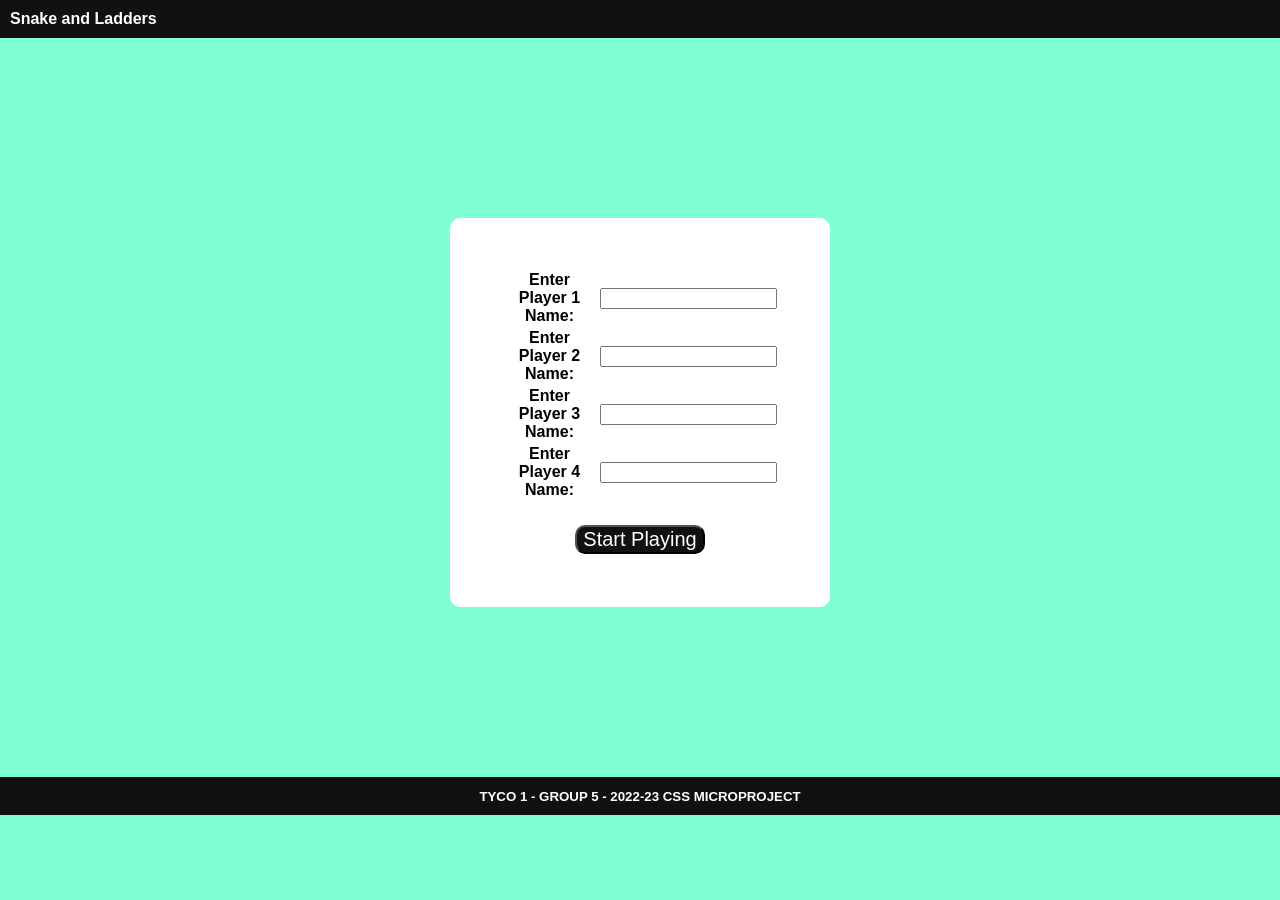
<file: index.html>
<!DOCTYPE html>
<html lang="en">

<head>
    <title>Snake and Ladders</title>
    <link rel="stylesheet" href="style2.css">

    <div class="header">
        <h4>Snake and Ladders</h4>
    
    </div> 
</head>


<body onload="setplayer()" height="100%">



    <div class="start">
        <form name="playerdata">
            <table border=0 width="100%">
            <tr align="center">
                <td><b>Enter Player 1 Name:</b></td>
                <td><input type="text" name="player1"><br></td>
            </tr>
            <tr align="center">
                <td><b>Enter Player 2 Name:</b></td>
                <td><input type="text" name="player2"><br></td>
            </tr>
            <tr align="center">
                <td><b>Enter Player 3 Name:</b></td>
                <td><input type="text" name="player3"><br></td>
            </tr>
            <tr align="center">
                <td><b>Enter Player 4 Name:</b></td>
                <td><input type="text" name="player4"><br></td>
            </tr>
            <tr>
                <td><br></td>
            </tr>
            <tr align="center">
                <td colspan="2"><input type="button" class="button1" value="Start Playing" onclick="setdata()"></td>
                
            </tr>
  
           
            
            </table>
        </form>
    </div>
    <script>
        function setdata() {
            with (document.forms.playerdata) {
                if(player1.value!=""&&player2.value!=""&&player3.value!=""&&player4.value!="")
                {
                document.cookie = "p1=" + player1.value + ",p2=" + player2.value + ",p3=" +player3.value + ",p4=" + player4.value+ ";";
                window.open("/snakeladder.html")
                }else{
                    alert("Enter All The Names")
                }
            }
        }
    </script>


</body>
<footer>
    <div class="footer"  align="center"> 
            
        <h5>TYCO 1 - GROUP 5 - 2022-23 CSS MICROPROJECT</h5>
        
</div>
</footer>

</html>
</file>
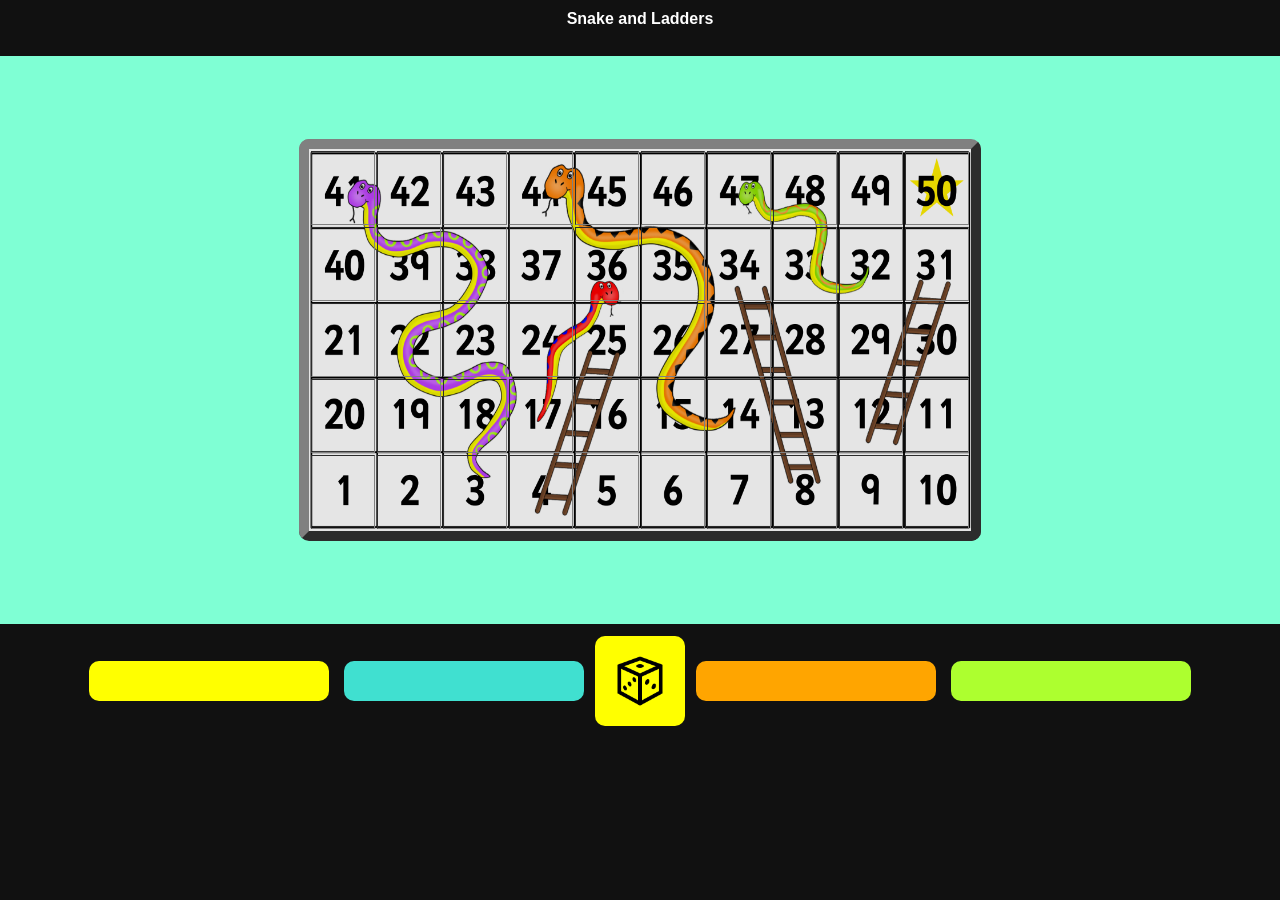
<file: snakeladder.html>
<!DOCTYPE html>
<html lang="en">
<head>
    <title>Snake and Ladders</title>
    <link rel="stylesheet" href="style.css">
    <script src="script.js"></script>
</head>


<body onload="setplayer()">
  
    <div class="header">
        <div align="center" ><h4>Snake and Ladders</h4></div>
        <div align="center"><h4 id="currentturn"></h4></div>
        
        
    </div>
 
    <div class="board">
        <table border="10">
            <tr>
                <td id=41 name="snake3"></td><td id=42></td><td id=43></td><td id=44 name="snake14"></td><td id=45></td><td id=46></td><td id=47 name="snake32"></td><td id=48></td><td id=49></td><td id=50></td>
            </tr>
            <tr>
                <td id=40></td><td id=39></td><td id=38></td><td id=37></td><td id=36 name="snake17"></td><td id=35></td><td id=34></td><td id=33></td><td id=32></td><td id=31></td>
            </tr>
            <tr>
                <td id=21></td><td id=22></td><td id=23></td><td id=24></td><td id=25></td><td id=26></td><td id=27></td><td id=28></td><td id=29></td><td id=30></td>
            </tr>
            <tr>
                <td id=20></td><td id=19></td><td id=18></td><td id=17></td><td id=16></td><td id=15></td><td id=14></td><td id=13></td><td id=12 name="ladder31"></td><td id=11></td>
            </tr>
            <tr>
                <td id=1></td><td id=2></td><td id=3></td><td id=4 name="ladder25"></td><td id=5></td><td id=6 onclick="easteregg()"></td><td id=7></td><td id=8 name="ladder34"></td><td id=9></td><td id=10></td>
            </tr>
        </table>
    </div>
        <div class="footer"  align="center"> 
            <div class="player" style="background-color: yellow;">
                <p id="p1n"></p>
                <p id="p1p"></p>
            </div>
            <div class="player" style="background-color: turquoise;">
                <p id="p2n"></p>
                <p id="p2p"></p>
              
            </div>
            
            <div class="dice" id="dice" style="background-color: yellow;">
         
                <img id="diceimage" src="dice.png" height="60" width="60" onclick="diceanimate()">
            </div>
          
            <div class="player" style="background-color: orange;">
                <p id="p3n"></p>
                <p id="p3p"></p>
              
            </div>
            <div class="player" style="background-color: greenyellow;">
                <p id="p4n"></p>
                <p id="p4p"></p>
              
            </div>
        </div>
      
           
            
       
       
 
</body>
</html>
</file>
<file: style2.css>
*{
    font-family: 'Segoe UI', Tahoma, Geneva, Verdana, sans-serif;
}
.header{
      
    padding: 10px;
    background-color: #111;
    width: auto;
  
  }
h5{
    text-align: right;
    margin: 0;
    padding: 0;
    color:white;
    display: inline-block;
}
h4{
    text-align: left;
    margin: 0;
    padding: 0;
    color:white;
    display: inline-block;
}
body {
    margin: 0;
    padding: 0;
    
    justify-content: center;
   align-items: center;
   background-color: aquamarine;
  }
  .footer{
      
    padding: 10px;
    background-color: #111;
    width: auto;
   
    vertical-align:middle;
    
  
  }
  .button1{
    background-color: #111;
    color: white;
  font-size: 20px;
  border-radius: 10px;
  }

  .start{
    margin-left: 450px;
    margin-right: 450px;
    margin-top: 180px;
    margin-bottom: 170px;
    padding: 50px; 

    background-color: white;
    justify-content: center;
    align-items: center;
    border-radius: 10px;
  }
</file>
<file: style.css>
*{
        font-family: 'Segoe UI', Tahoma, Geneva, Verdana, sans-serif;
    }
    table{
        background-image: url("snakeladderbg.png");
        background-repeat: no-repeat;
        background-position: center;
        background-size: 100% 100%;
        margin: 0 auto;
        box-shadow: inset 0 0 0 1000px rgba(0, 0, 0, 0.1);
        border-radius: 10px;
        margin-top: 45px;
        margin-bottom: 45px;
        
       
      
    }

    td{
        text-align: center;
        height: 70px;
        width: 60px;
        background-image: none;
        background-repeat: no-repeat;
        background-position: center;
        background-size: 45% 50%;
    
    
    }
    p
    {
        padding: 0px;
        margin: 0px;
    }

      

    .board{
      
        padding: 38px;
        background-color: aquamarine;
        width: auto;
      
    
  
    
      }
   
      .header{
      
        padding: 10px;
        background-color: #111;
        width: auto;
        
      
      }
      .footer{
      
        padding: 10px;
        background-color: #111;
        width: auto;
       
        vertical-align:middle;
        
      
      }
     
     

    body {
        margin: 0;
        padding: 0;
        position: relative;
        justify-content: center;
        align-items: center;
        background-color: #111;
       
      }
    
    h4{
        text-align: left;
        margin: 0;
        padding: 0;
        color:white;
        display: inline-block;
    }
    h5{
        text-align: right;
        margin: 0;
        padding: 0;
        color:white;
        display: inline-block;
    }
    h6{
        text-align: left;
        margin: 0;
        padding: 0;
        color:black;
        
    }

    .player{
        margin: 5px;
        padding: 20px;
        border-radius: 10px;
        background-color: aliceblue;
        width: 200px;
        height: 80;
        display: inline-block;
        vertical-align:middle;
        
        
    }

    .dice{
        margin: 2px;
        padding: 15px;
        border-radius: 10px;
        background-color: aliceblue;
        width: 60px;
        height: 60px;
        display: inline-block;
        vertical-align:middle;
      
    
    }
</file>
